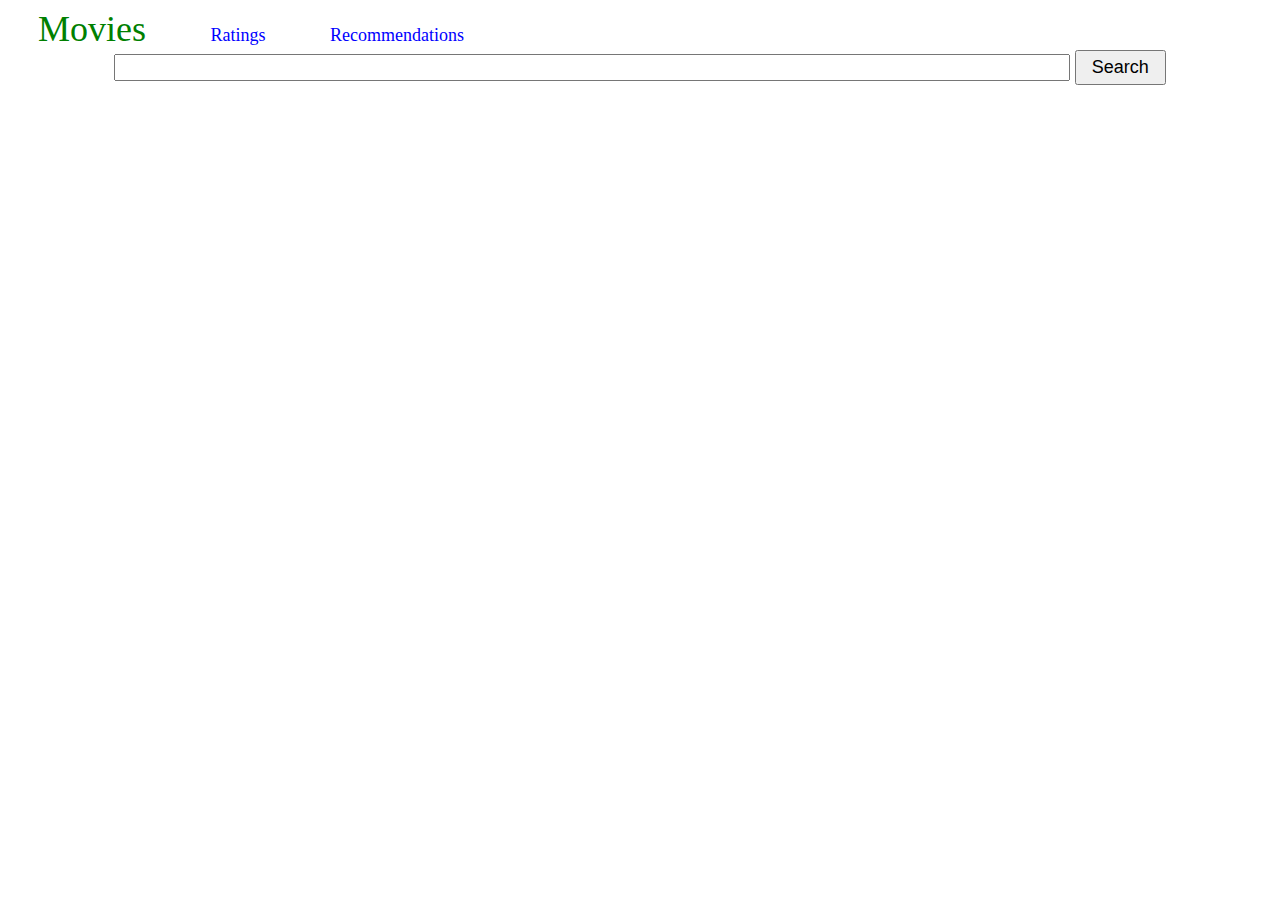
<file: python/app/web_page/index.html>
﻿<!DOCTYPE html>
<html lang="en">
<head>
  <meta charset="UTF-8">
  <link rel="stylesheet" href="css/global.css">
  <script src="js/global.js"></script>
  <script src="js/MovieGrid.js"></script>
  <title>Movies</title>
  <style>
    /*div { border: 2px solid red; }
    span { border: 2px solid blue } */
  </style>
</head>
<body>
  <!--Navigation bar-->
  <div>
    <span class="current_tab">Movies</span>
    <a class="tab" href="user_ratings.html">Ratings</a>
    <a class="tab" href="recommendations.html">Recommendations</a>
  </div>

  <!--Search box-->
  <div style="text-align:center">
    <input type="text" id="search_textbox" style="width:75%" class="textbox"
           onkeyup="keyup_handler(event)" />
    <button onclick="search()">Search</button>
  </div>

  <!--Search results-->
  <div id="movie_grid_history"></div>
  <div id="search_results" class="movie_outer_grid"></div>

  <script>
    const history_bar = new HistoryBar(movie_grid_history);
    const movie_grid = new MovieGrid(search_results,
      {
        "similar_movies": true,
        "history_bar": history_bar
      });

    function search() {
      call_api(lambda_apis.search,
        {
          "title": search_textbox.value,
          "user_id": user_id
        },
        function (response) { // handler for search API return
          // console.log(response);
          history_bar.clear();
          history_bar.add("", response);
          movie_grid.render(response);
        }
      );
    }

    function keyup_handler(e) {
      if(e.key === "Enter") search();
    }

  </script>
  

</body>
</html>
</file>
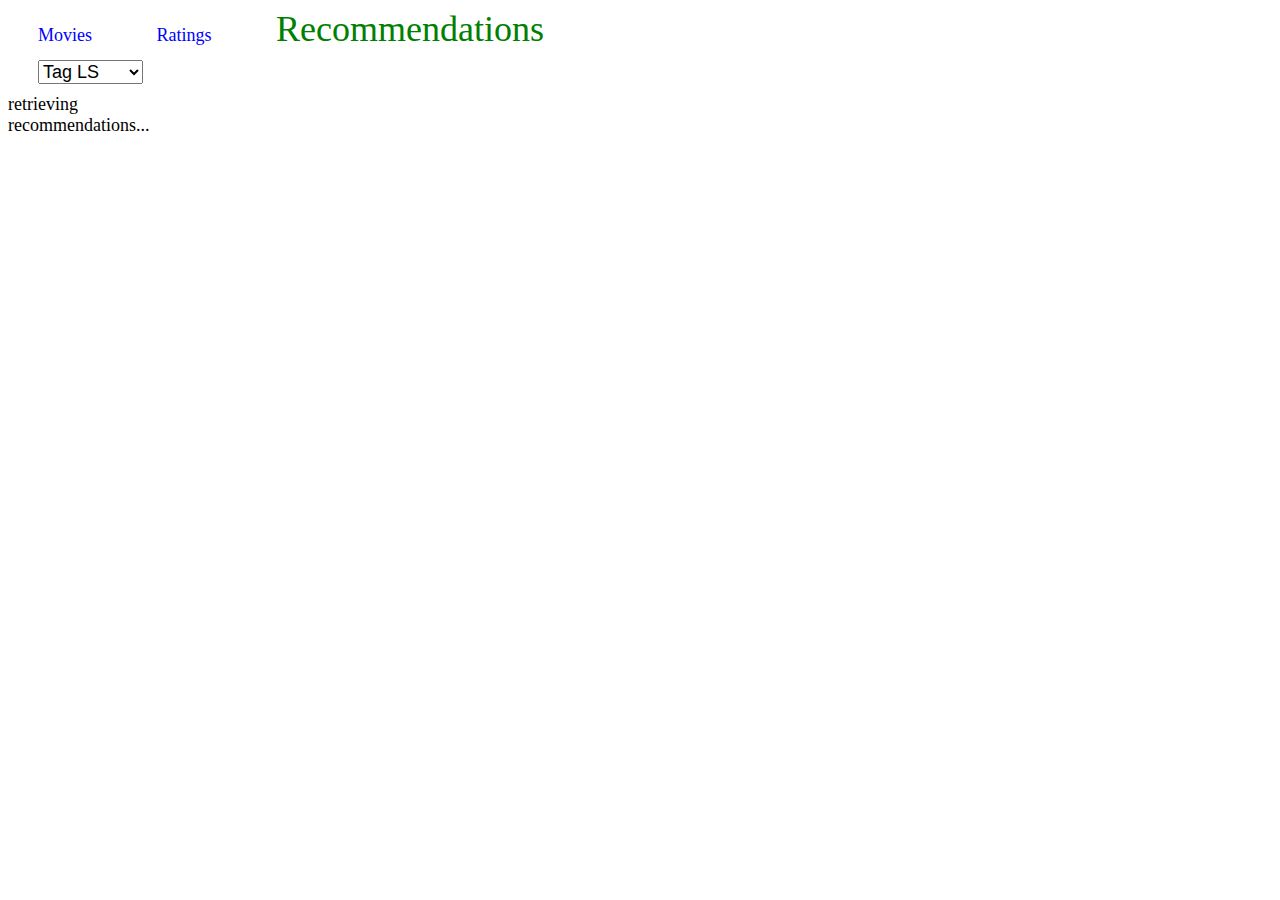
<file: python/app/web_page/recommendations.html>
<!DOCTYPE html>
<html lang="en">
<head>
  <meta charset="UTF-8">
  <title>Recommendations</title>
  <link rel="stylesheet" href="css/global.css">
  <script src="js/global.js"></script>
  <script src="js/MovieGrid.js"></script>
  <script src="js/ModelParams.js"></script>
  <style>
    h2 {color: green;}
    table { border-collapse: collapse; }
    td { padding: 6px; border: 1px solid black;}
    tr:nth-child(odd) { background-color: #f5f5dc; }
  </style>
</head>
<body>

  <!--Navigation bar-->
  <div>
    <a class="tab" href="index.html">Movies</a>
    <a class="tab" href="user_ratings.html">Ratings</a>
    <span class="current_tab">Recommendations</span>
  </div>

  <!--Algorithms-->
  <select id="algorithm_cb" onchange="get_recommendations()" style="margin: 10px 10px 10px 30px">
    <option value="tag_ls" selected="selected">Tag LS</option>
    <option value="tag_count">Tag Count</option>
    <option value="als3">ALS 3</option>
    <option value="als5">ALS 5</option>
    <option value="als7">ALS 7</option>
    <option value="als9">ALS 9</option>
    <option value="als11">ALS 11</option>
  </select>

  <!--recommendations_div-->
  <div class="movie_outer_grid" id="recommendations_div"></div>

  <!--model_params_div-->
  <div id="model_params_div"></div>

  <script>
    const movie_grid = new MovieGrid(recommendations_div, {});
    const model_params_table = new ModelParams(model_params_div);

    let previous_choice = sessionStorage.getItem("algorithm_choice");
    if (previous_choice != null)
      algorithm_cb.value = previous_choice;

    get_recommendations();

    function get_recommendations()
    {
      // console.log("get_recommendations()");

      // Recommendation computation could take a second, so print
      // a place holder message.
      movie_grid.render_temp_message("retrieving recommendations...");
      model_params_table.render(null);

      let algorithm = algorithm_cb.value;
      sessionStorage.setItem("algorithm_choice", algorithm);

      call_api(lambda_apis.recommend,
        {
          "user_id": user_id,
          "algorithm": algorithm
        },
        function (response) { // handler for recommendations
          // console.log(response);
          if (response["error"] === "None") {
            let model_params = JSON.parse(response["model_params"]);

            movie_grid.render(response["movie_data"]);
            model_params_table.render(model_params);
          }
          else {
            movie_grid.render_temp_message(response["error"]);
            model_params_table.render(null);
          }
        }
      );
    }

  </script>
</body>
</html>
</file>
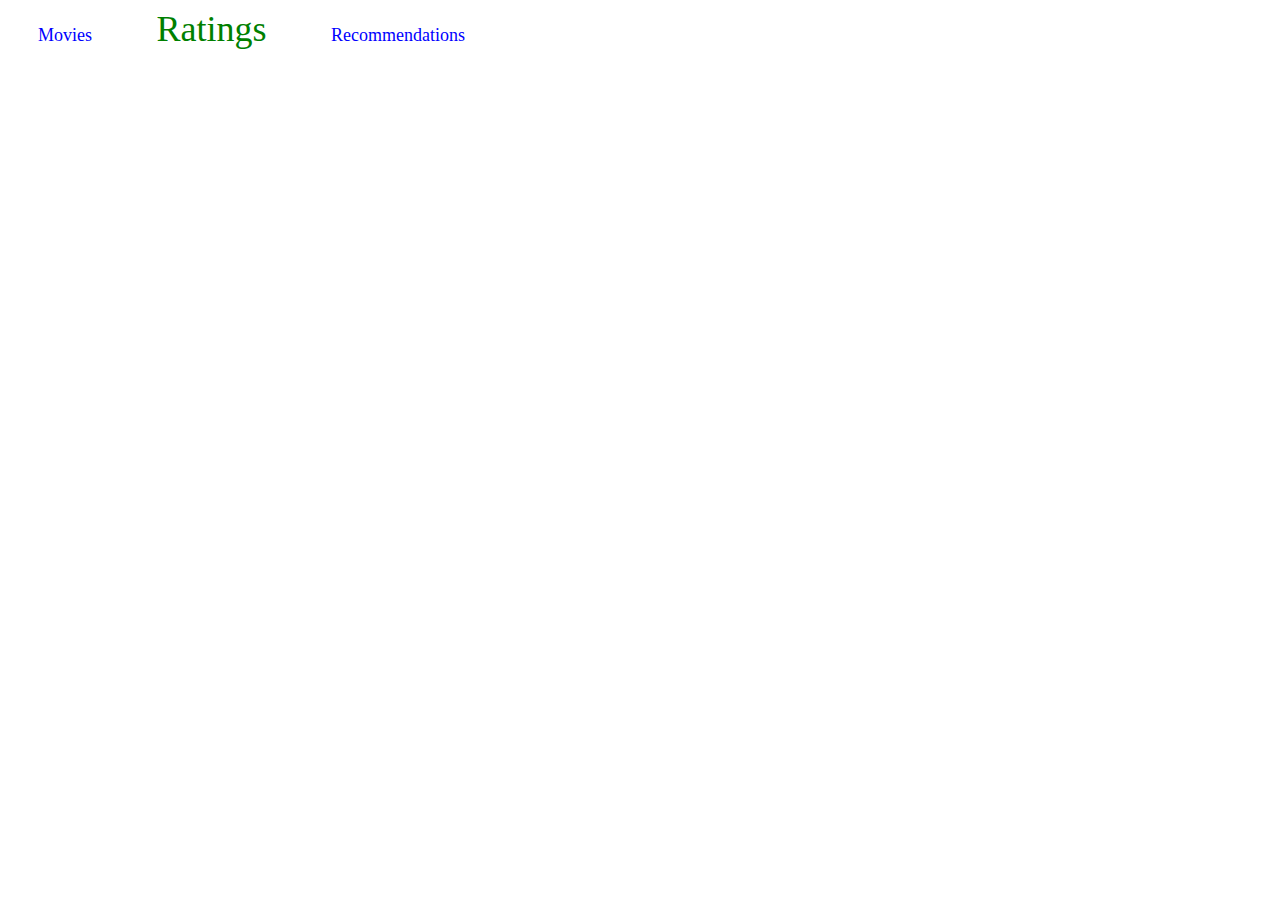
<file: python/app/web_page/user_ratings.html>
<!DOCTYPE html>
<html lang="en">
<head>
  <meta charset="UTF-8">
  <link rel="stylesheet" href="css/global.css">
  <script src="js/global.js"></script>
  <script src="js/MovieGrid.js"></script>
  <title>User Ratings</title>
  <style>
    /* div { border: 2px solid red; }
    a {border: 2px solid green;}
    span { border: 2px solid blue } */
  </style>
</head>
<body>

  <!--Navigation bar-->
  <div>
    <a class="tab" href="index.html">Movies</a>
    <span class="current_tab">Ratings</span>
    <a class="tab" href="recommendations.html">Recommendations</a>
  </div>

  <!--user_ratings_div-->
  <div class="movie_text_grid" id="user_ratings_div"></div>

  <script>
    let movie_text_grid = new MovieTextGrid(user_ratings_div);

    call_api(lambda_apis.get_rated_movies,
      {
        "user_id": user_id
      },
      function (response) { // handler for rated movies
        // console.log(response);
        movie_text_grid.render(response);
      }
    );
  </script>

</body>
</html>
</file>
<file: python/app/web_page/css/global.css>
/*<h1>, <a>*/
h1 { text-align: center; color: green }

/*<button>, <input>, <select> */
input.textbox { font-size: large; width: 200px }
button { font-size: large; padding: 5px 15px 5px 15px }

/*<a>*/
a {color: blue}
a:link, a:visited { color: blue; text-decoration: none }
a:hover { color: darkorange; cursor: pointer }
a.movie_link_title {
    display: flex; align-items: center; justify-content: center;
    font-size: x-large
}
a.movie_link_title_smaller {text-align: center}
a.left_arrow { font-size: 1.5em }
a.tab {color: blue; padding: 10px 30px 10px 30px;}
a.tab:hover {color: blue; background-color: lightgoldenrodyellow}

/*<div>*/
div { font-size: large }
div.movie_outer_grid {
    display: grid; grid-template-columns: repeat(auto-fill, minmax(200px, 1fr));
    grid-auto-rows: minmax(100px, auto); grid-gap: 10px;
}
div.movie_inner_grid {
    display: grid; grid-template-rows: 1fr max-content max-content;
    margin: 10px; text-align: center;
}
div.movie_text_grid {
    display: grid; grid-template-columns: max-content max-content max-content;
    grid-gap: 10px; justify-content: center; align-items: center;
}
div.movie_text_title {
    display: flex; align-items: center; justify-content: center;
    font-size: x-large
}
div.movie_text_title_smaller {text-align: center}
div.link { cursor: pointer }
div.link:hover { color: darkorange }

/*<img>*/
img.movie_poster { max-width: 100% }
img.movie_poster:hover { opacity: 0.80 }

/*<select>*/
select {font-size: large}

/*<span>*/
span.star { cursor: pointer; font-size:xx-large }
span.current_tab {font-size: 2em; padding: 10px 30px 10px 30px;
    color: green;
}
</file>
